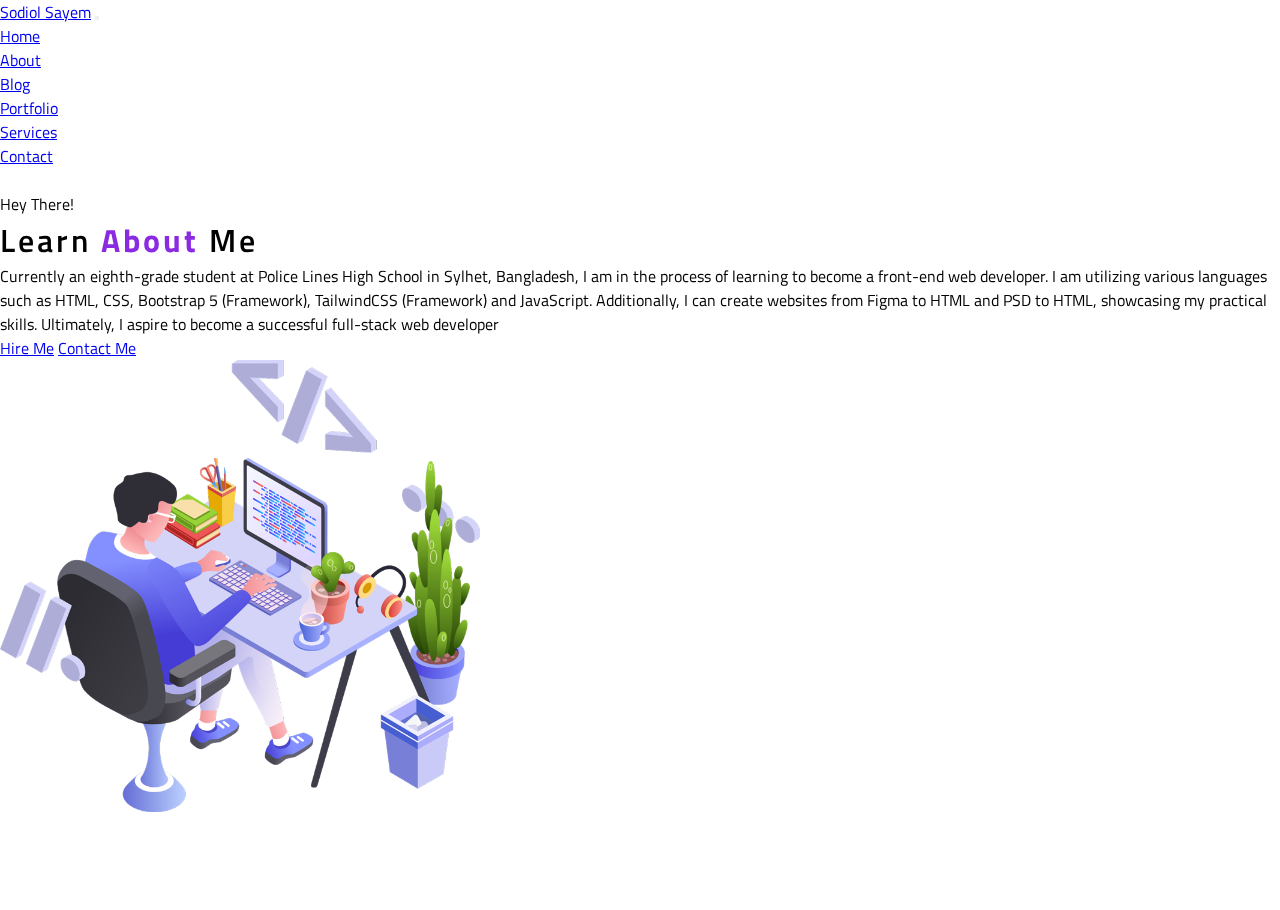
<file: about.html>
<!doctype html>
<html lang="en">

<head>
    <meta charset="utf-8">
    <meta name="viewport" content="width=device-width, initial-scale=1">
    <title>Sodiol Sayem</title>
    <link rel="stylesheet" href="style.css">
    <link rel="stylesheet" href="loadingAnimation.css">
    <link href="https://cdn.jsdelivr.net/npm/bootstrap@5.3.1/dist/css/bootstrap.min.css" rel="stylesheet"
        integrity="sha384-4bw+/aepP/YC94hEpVNVgiZdgIC5+VKNBQNGCHeKRQN+PtmoHDEXuppvnDJzQIu9" crossorigin="anonymous">
    <link rel="stylesheet" href="about.css">
    <link href="https://unpkg.com/aos@2.3.1/dist/aos.css" rel="stylesheet">
</head>

<body>


    <div class="container" id="navbar">
        <nav class="navbar navbar-expand-lg bg-body-tertiary"
            style="position: fixed; width: 100%; top: 0; z-index: 1001;">
            <div class="container-fluid">
                <a class="navbar-brand" href="index.html">Sodiol Sayem</a>
                <button class="navbar-toggler" type="button" data-bs-toggle="collapse"
                    data-bs-target="#navbarSupportedContent" aria-controls="navbarSupportedContent"
                    aria-expanded="false" aria-label="Toggle navigation">
                    <span class="navbar-toggler-icon"></span>
                </button>
                <div class="collapse navbar-collapse" id="navbarSupportedContent">
                    <ul class="navbar-nav mx-auto me-auto mb-2 mb-lg-0">
                        <li class="nav-item">
                            <a class="nav-link active" aria-current="page" href="index.html">Home</a>
                        </li>
                        <li class="nav-item">
                            <a class="nav-link" href="about.html">About</a>
                        </li>
                        <li class="nav-item">
                            <a class="nav-link" href="blog.html">Blog</a>
                        </li>
                        <li class="nav-item">
                            <a class="nav-link" href="portfolio.html">Portfolio</a>
                        </li>
                        <li class="nav-item">
                            <a class="nav-link" href="service.html">Services</a>
                        </li>
                        <li class="nav-item">
                            <a class="nav-link" href="contact.html">Contact</a>
                        </li>
                    </ul>
                </div>
            </div>
        </nav>
    </div>




    <div class="about container">
        <div class="row">
            <div class="col-12 col-lg-6 about-txt" data-aos="fade-right">
                <p>Hey There!</p>
                <h1>Learn <span class="span">About</span> Me</h1>
                <p>Currently an eighth-grade student at Police Lines High School in Sylhet, Bangladesh, I am in the
                    process
                    of learning to become a front-end web developer. I am utilizing various languages such as HTML, CSS,
                    Bootstrap 5 (Framework), TailwindCSS (Framework) and JavaScript. Additionally, I can create websites
                    from Figma to HTML and PSD
                    to HTML, showcasing my practical skills. Ultimately, I aspire to become a successful full-stack web
                    developer</p>
                <a href="https://www.fiverr.com/users/sayemsabbir/manage_gigs/design-a-responsive-web-using-html-css-bootstrap-js/edit?step=0&tab=general"
                    class="btn border border-1">Hire Me</a>
                <a href="contact.html" class="btn border border-1">Contact Me</a>
            </div>

            <div class="col-12 col-lg-6 about-img" data-aos="fade-left">
                <img src="imgs/PngItem_1127587.png" alt="Not Found">
            </div>
        </div>
    </div>


    <script>
        const button = document.querySelector('.btn');

        button.addEventListener("click", () => {
            alert('This web is now under construction');

        })
    </script>


    <script src="https://unpkg.com/aos@2.3.1/dist/aos.js"></script>
    <script>
        AOS.init();
    </script>

    <script src="https://cdn.jsdelivr.net/npm/bootstrap@5.3.1/dist/js/bootstrap.bundle.min.js"
        integrity="sha384-HwwvtgBNo3bZJJLYd8oVXjrBZt8cqVSpeBNS5n7C8IVInixGAoxmnlMuBnhbgrkm"
        crossorigin="anonymous"></script>
</body>

</html>
</file>
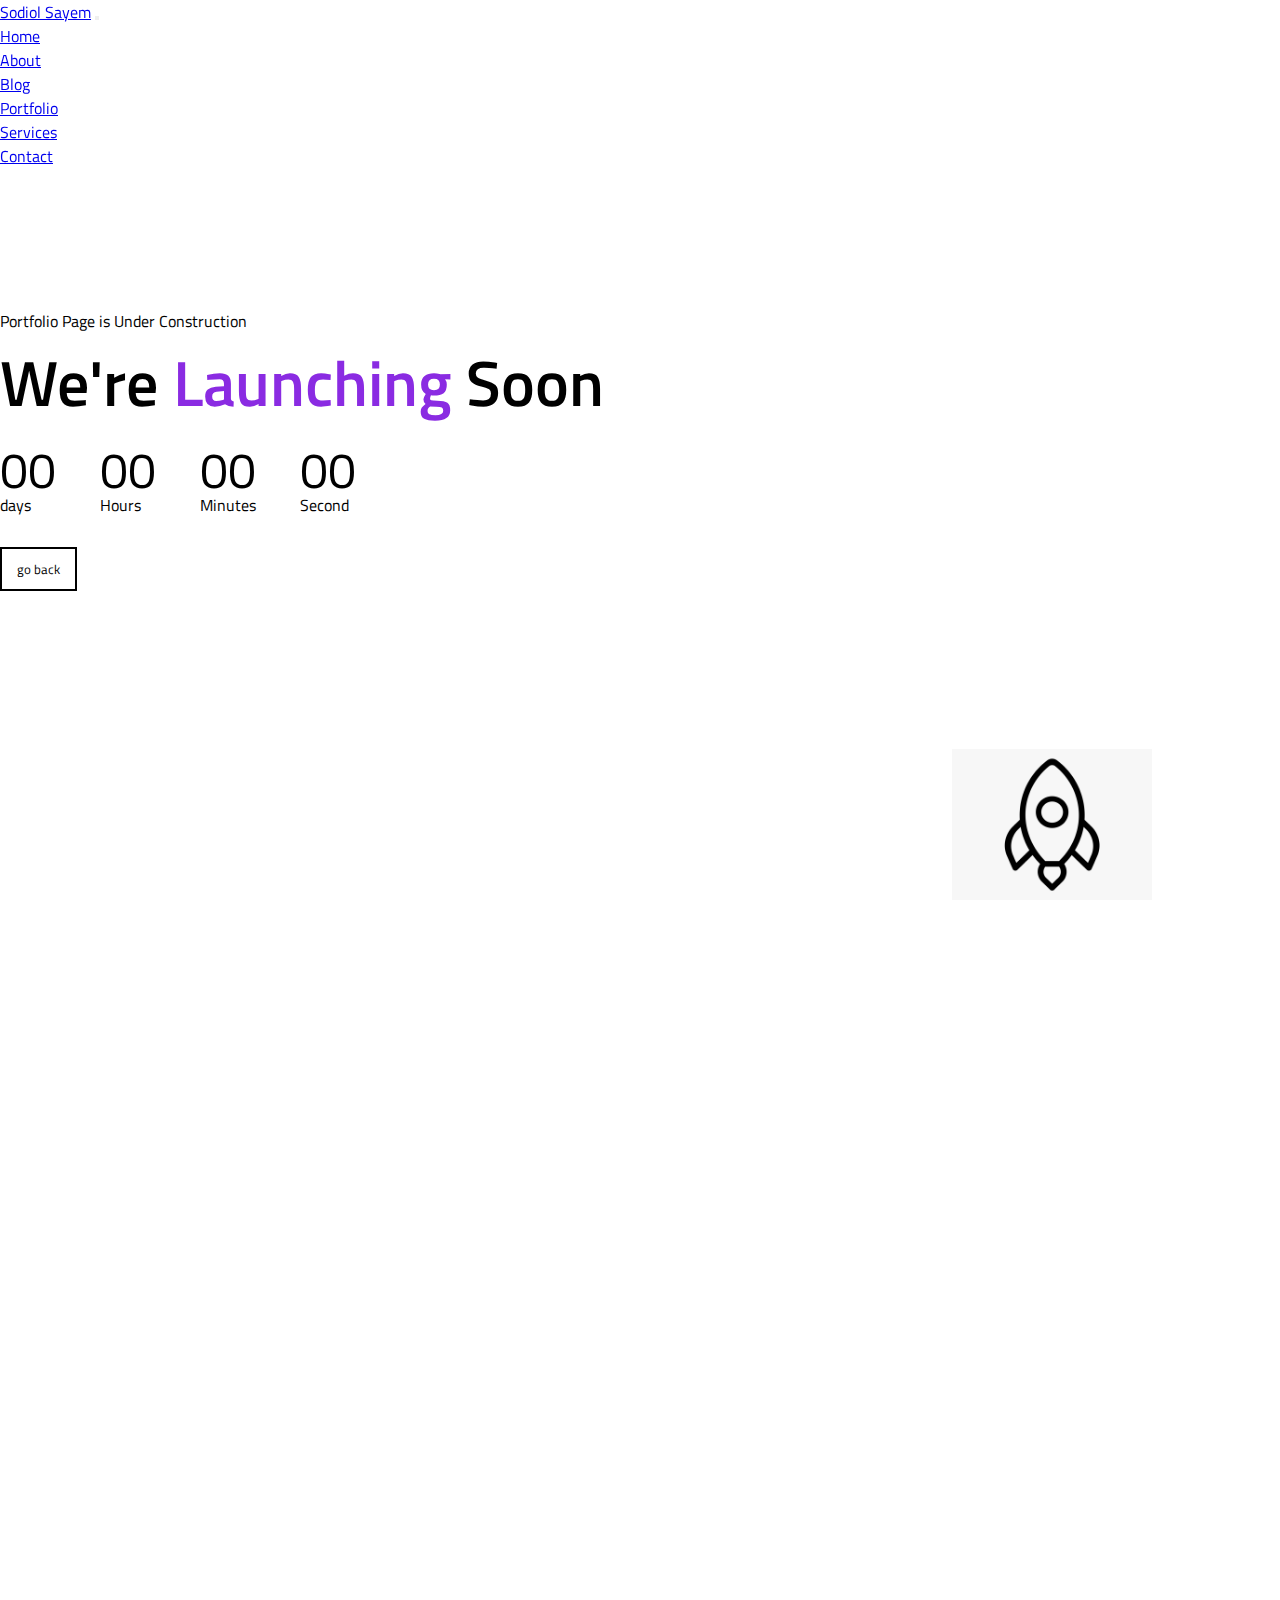
<file: portfolio.html>
<!doctype html>
<html lang="en">

<head>
    <meta charset="utf-8">
    <meta name="viewport" content="width=device-width, initial-scale=1">
    <title>Sodiol Sayem</title>
    <link rel="stylesheet" href="style.css">
    <link rel="stylesheet" href="loadingAnimation.css">
    <link href="https://cdn.jsdelivr.net/npm/bootstrap@5.3.1/dist/css/bootstrap.min.css" rel="stylesheet"
        integrity="sha384-4bw+/aepP/YC94hEpVNVgiZdgIC5+VKNBQNGCHeKRQN+PtmoHDEXuppvnDJzQIu9" crossorigin="anonymous">
    <link rel="stylesheet" href="./ext/UC.css">
</head>

<body>


    <div class="container" id="navbar">
        <nav class="navbar navbar-expand-lg bg-body-tertiary" style="position: fixed; width: 100%; top: 0; z-index: 1;">
            <div class="container-fluid">
                <a class="navbar-brand" href="index.html">Sodiol Sayem</a>
                <button class="navbar-toggler" type="button" data-bs-toggle="collapse"
                    data-bs-target="#navbarSupportedContent" aria-controls="navbarSupportedContent"
                    aria-expanded="false" aria-label="Toggle navigation">
                    <span class="navbar-toggler-icon"></span>
                </button>
                <div class="collapse navbar-collapse" id="navbarSupportedContent">
                    <ul class="navbar-nav mx-auto me-auto mb-2 mb-lg-0">
                        <li class="nav-item">
                            <a class="nav-link active" aria-current="page" href="index.html">Home</a>
                        </li>
                        <li class="nav-item">
                            <a class="nav-link" href="about.html">About</a>
                        </li>
                        <li class="nav-item">
                            <a class="nav-link" href="blog.html">Blog</a>
                        </li>
                        <li class="nav-item">
                            <a class="nav-link" href="portfolio.html">Portfolio</a>
                        </li>
                        <li class="nav-item">
                            <a class="nav-link" href="service.html">Services</a>
                        </li>
                        <li class="nav-item">
                            <a class="nav-link" href="contact.html">Contact</a>
                        </li>
                    </ul>
                </div>
            </div>
        </nav>
    </div>



    <div class="container">
        <div class="content">
            <p>Portfolio Page is Under Construction</p>
            <h1>We're <span class="span">Launching</span> Soon</h1>

            <div class="launch-time">
                <div>
                    <p id="days">00</p>
                    <span>days</span>
                </div>
                <div>
                    <p id="hours">00</p>
                    <span>Hours</span>
                </div>
                <div>
                    <p id="minutes">00</p>
                    <span>Minutes</span>
                </div>
                <div>
                    <p id="seconds">00</p>
                    <span>Second</span>
                </div>
            </div>

            <button type="button">go back</button>
        </div>

        <img src="./imgs/rocket2.0.png" class="rocket">
    </div>


    <script src="./ext/UC.js"></script>




    <script src="https://cdn.jsdelivr.net/npm/bootstrap@5.3.1/dist/js/bootstrap.bundle.min.js"
        integrity="sha384-HwwvtgBNo3bZJJLYd8oVXjrBZt8cqVSpeBNS5n7C8IVInixGAoxmnlMuBnhbgrkm"
        crossorigin="anonymous"></script>
</body>

</html>
</file>
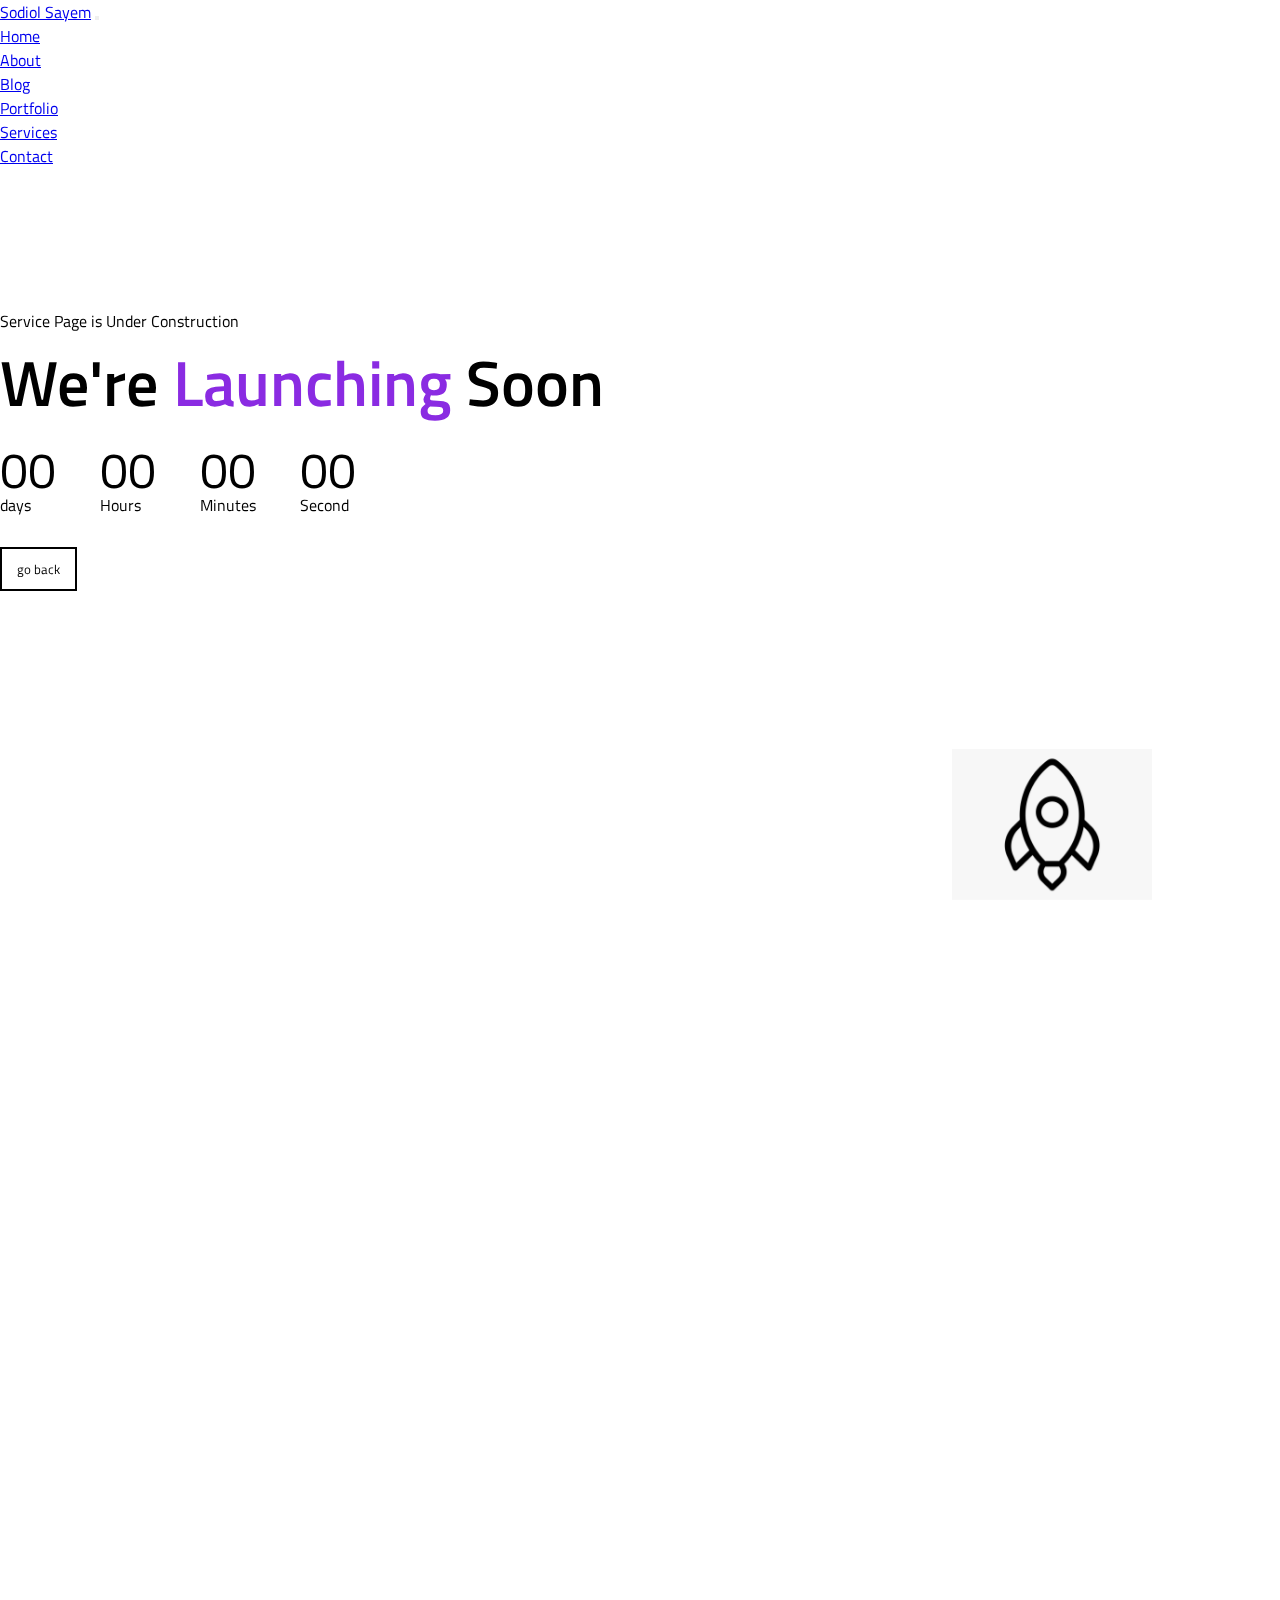
<file: service.html>
<!doctype html>
<html lang="en">

<head>
    <meta charset="utf-8">
    <meta name="viewport" content="width=device-width, initial-scale=1">
    <title>Sodiol Sayem</title>
    <link rel="stylesheet" href="style.css">
    <link rel="stylesheet" href="loadingAnimation.css">
    <link href="https://cdn.jsdelivr.net/npm/bootstrap@5.3.1/dist/css/bootstrap.min.css" rel="stylesheet"
        integrity="sha384-4bw+/aepP/YC94hEpVNVgiZdgIC5+VKNBQNGCHeKRQN+PtmoHDEXuppvnDJzQIu9" crossorigin="anonymous">
    <link rel="stylesheet" href="./ext/UC.css">
</head>

<body>


    <div class="container" id="navbar">
        <nav class="navbar navbar-expand-lg bg-body-tertiary" style="position: fixed; width: 100%;">
            <div class="container-fluid">
                <a class="navbar-brand" href="index.html">Sodiol Sayem</a>
                <button class="navbar-toggler" type="button" data-bs-toggle="collapse"
                    data-bs-target="#navbarSupportedContent" aria-controls="navbarSupportedContent"
                    aria-expanded="false" aria-label="Toggle navigation">
                    <span class="navbar-toggler-icon"></span>
                </button>
                <div class="collapse navbar-collapse" id="navbarSupportedContent">
                    <ul class="navbar-nav mx-auto me-auto mb-2 mb-lg-0">
                        <li class="nav-item">
                            <a class="nav-link active" aria-current="page" href="index.html">Home</a>
                        </li>
                        <li class="nav-item">
                            <a class="nav-link" href="about.html">About</a>
                        </li>
                        <li class="nav-item">
                            <a class="nav-link" href="blog.html">Blog</a>
                        </li>
                        <li class="nav-item">
                            <a class="nav-link" href="portfolio.html">Portfolio</a>
                        </li>
                        <li class="nav-item">
                            <a class="nav-link" href="service.html">Services</a>
                        </li>
                        <li class="nav-item">
                            <a class="nav-link" href="contact.html">Contact</a>
                        </li>
                    </ul>
                </div>
            </div>
        </nav>
    </div>


    <div class="container">
        <div class="content">
            <p>Service Page is Under Construction</p>
            <h1>We're <span class="span">Launching</span> Soon</h1>

            <div class="launch-time">
                <div>
                    <p id="days">00</p>
                    <span>days</span>
                </div>
                <div>
                    <p id="hours">00</p>
                    <span>Hours</span>
                </div>
                <div>
                    <p id="minutes">00</p>
                    <span>Minutes</span>
                </div>
                <div>
                    <p id="seconds">00</p>
                    <span>Second</span>
                </div>
            </div>

            <button type="button">go back</button>
        </div>

        <img src="./imgs/rocket2.0.png" class="rocket">
    </div>


    <script src="./ext/UC.js"></script>




    <script src="https://cdn.jsdelivr.net/npm/bootstrap@5.3.1/dist/js/bootstrap.bundle.min.js"
        integrity="sha384-HwwvtgBNo3bZJJLYd8oVXjrBZt8cqVSpeBNS5n7C8IVInixGAoxmnlMuBnhbgrkm"
        crossorigin="anonymous"></script>
</body>

</html>
</file>
<file: style.css>
@import url('https://fonts.googleapis.com/css2?family=Titillium+Web:wght@300;400;600;700&display=swap');

* {
    margin: 0;
    padding: 0;
    box-sizing: border-box;
    font-family: 'Titillium Web', sans-serif;
}


/* hero opention open */
.hero {
    height: 100vh;
}

.hero-txt {
    margin-top: 30vh;
    width: 100%;
    color: black;
    align-items: center;
}

.hero-txt h2 {
    font-weight: 400;
    font-size: 40px;
}

.hero-txt p {
    font-size: 35px;
}

.span {
    color: #8a2be2;
    font-weight: 600;
}

.hero-txt .btn {
    background: #8a2be2;
    color: #fff;
    align-items: center;
    width: 15%;
}


#elementJob {
    font-size: 38px;
    font-weight: 800;
    color: transparent;
    -webkit-text-stroke: 1px #8400ff;
    margin-top: -10px;
}

/* hero opention close */




.about h2 {
    font-size: 40px;
    font-weight: 600;
    letter-spacing: 3px;
}

#element {
    font-size: 35px;
    font-weight: 600;
}


.about-main-txt {
    font-size: 20px;
    padding-top: 40px;
}

@media (max-width: 768px) {
    .hero-txt .btn {
        width: 30%;
    }
}
</file>
<file: loadingAnimation.css>
.code-container {
    margin-left: 40px;
    margin-top: 100px;
}

.code-container .html-code,
.css-code {
    background: #2a2a63;
    margin-top: 10px;
    margin-bottom: 40px;
    margin-right: 100px;
    width: 95%;
    overflow: scroll;
    color: #fff;
}

.code-container code {
    background: transparent;
}

.code-container button {
    background: rgb(170, 107, 228);
    border: none;
    outline: none;
    padding: 6px 12px;
    border-radius: 3px;
    cursor: pointer;
    color: #fff;
}
</file>
<file: about.css>
.about {
    margin-top: 100px;
    display: flex;
    height: 90vh;
    width: 100%;
    align-items: center;
    justify-content: space-around;
}

.about .about-txt h1 {
    font-weight: 600;
    letter-spacing: 3px;
}

.span {
    font-weight: 700;
}

.about-img img {
    width: 480px;
    height: auto;
}

@media (max-width:990px) {
    .about {
        margin-top: 200px;
    }
}

@media (max-width:838px) {
    .about {
        margin-top: 200px;
    }
}

@media (max-width: 768px) {
    .navbar-toggler {
        margin-right: 20%;
    }

    .about {
        flex-direction: column;
        margin-top: 400px;
    }

    .about-txt {
        width: 100%;
        margin-top: -330px;
    }

    .about-img {
        margin-top: 50px;
        width: 100%;
    }

    .about-img img {
        width: 90%;
    }
}

@media (max-width: 452px) {
    .navbar-toggler {
        margin-right: 22%;
    }

    .about {
        margin-top: 80%;
    }
}

@media (max-width: 382px) {
    .navbar-toggler {
        margin-right: 25%;
    }

    .about {
        margin-top: 110%;
    }
}

@media (max-width: 318px) {
    .navbar-toggler {
        margin-right: 30%;
    }

    .about {
        margin-top: 130%;
    }
}
</file>
<file: ext/UC.css>
.container {
    width: 100%;
    height: 100vh;
}

.content {
    top: 50%;
    position: absolute;
    transform: translateY(-50%);
    color: #000;
}

.content h1 {
    z-index: 1001;
    font-size: 64px;
    font-weight: 600;
}

.content button {
    background: transparent;
    border: 2px solid #000;
    outline: none;
    padding: 10px 15px;
    display: flex;
    align-items: center;
    margin-top: 30px;
    cursor: pointer;
}

.content button img {
    width: 15px;
    margin-left: 10px;
}

.launch-time {
    display: flex;
}

.launch-time div {
    flex-basis: 100px;
}

.launch-time div p {
    font-size: 50px;
    margin-bottom: -14px;
}

.rocket {
    width: 200px;
    position: absolute;
    right: 10%;
    bottom: 0;
    animation: rocket 4s linear infinite;
    background: none;
}

@keyframes rocket {
    0% {
        bottom: 0;
        opacity: 0;
    }

    100% {
        bottom: 105%;
        opacity: 1;
    }
}
</file>
